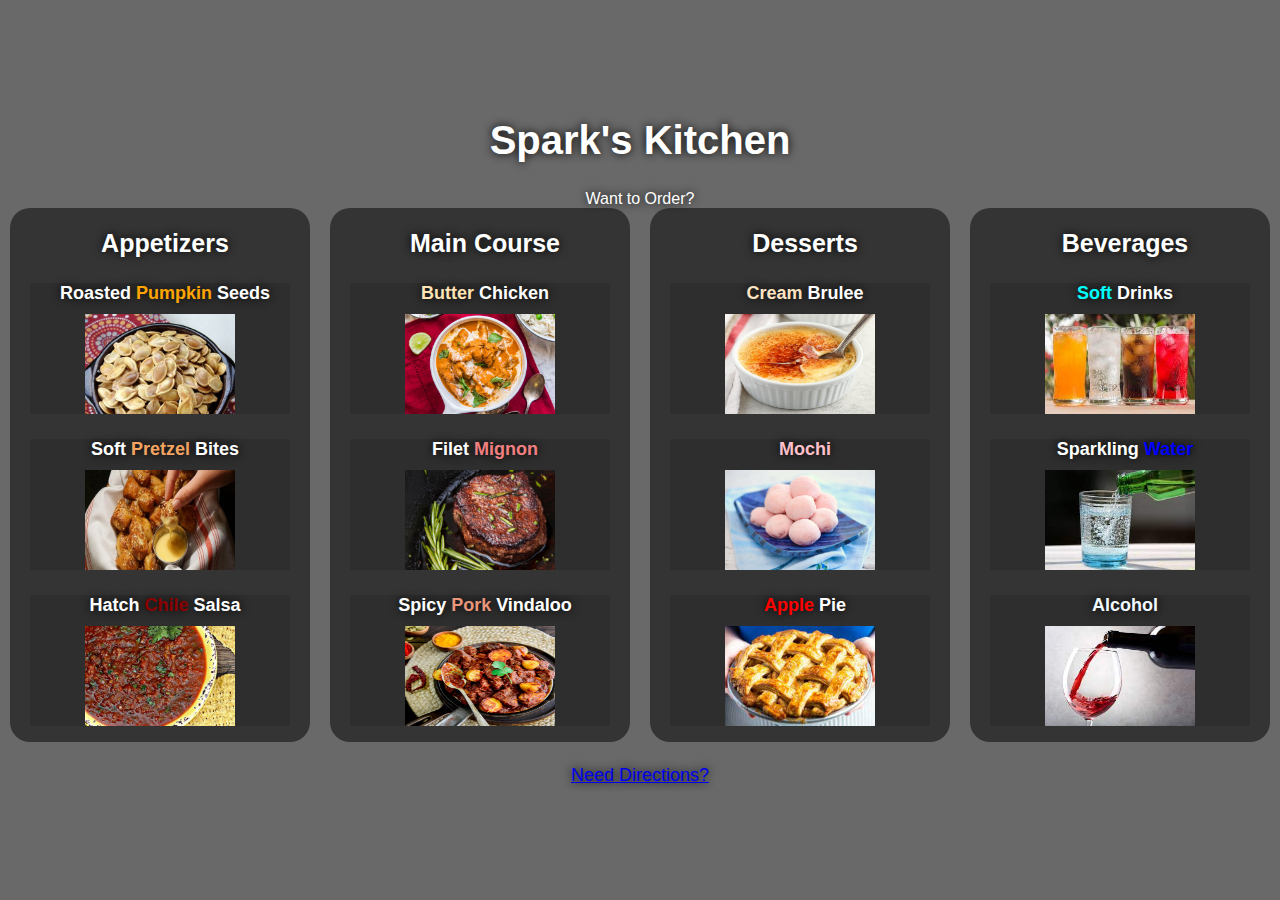
<file: index.html>
<!DOCTYPE html>
<html lang="en">
<head>
    <!-- Name:Randy Peralta
         Date: December 18, 2021
      -->
    <meta charset="utf-8" />
    <meta name="author" content="Randy Peralta" />
    <title>Spark's Kitchen</title>
    <link rel="stylesheet" href="styles/style.css">
    <style>
        .order{
            text-decoration: none;
            color: white;
            text-align: center;
        }
        @import url('https://fonts.googleapis.com/css2?family=Jura:wght@300&family=Poiret+One&family=Varela&family=Varela+Round&display=swap');
    </style>
</head>
<body>
    <main>
        <h1 style="text-align:center">Spark's Kitchen</h1>
        <a href="order/" class="order" style="text-align:center;">Want to Order?</a>
        <div class="container">
            <a href="menus/appetizers/" class="menu-item">
                <h2>Appetizers</h2>
                <ul>
                    <li>
                        <h3>Roasted <span style=color:orange>Pumpkin</span> Seeds</h3>
                        <img src="images/seed.jpeg" alt="picture of pumpkin seeds">
                    </li>
                    <li>
                        <h3>Soft <span style=color:sandybrown>Pretzel</span> Bites</h3>
                        <img src="images/pretzel.jpeg" alt="picture of pretzel bites">
                    </li>
                    <li>
                        <h3>Hatch <span style=color:darkred>Chile</span> Salsa</h3>
                        <img src="images/chile.jpeg" alt="picture of chile salsa">
                    </li>
                </ul>
                
            </a>
            <a href="menus/main-course/" class="menu-item">
                <h2>Main Course</h2>
                <ul>
                    <li>
                        <h3><span style=color:moccasin>Butter</span> Chicken</h3>
                        <img src="images/chicken.jpg" alt="picture of butter chicken">
                    </li>
                    <li>
                        <h3>Filet <span style=color:lightcoral>Mignon</span></h3>
                        <img src="images/mignon.jpeg" alt="picture of Filet Mignon">
                    </li>
                    <li>
                        <h3>Spicy <span style=color:darksalmon>Pork</span> Vindaloo</h3>
                        <img src="images/pork.jpg" alt="picture of Spicy Pork Vindaloo">
                    </li>
                </ul>
            </a>
            <a href="menus/desserts/" class="menu-item">
                <h2>Desserts</h2>
                <ul>
                    <li>
                        <h3><span style=color:bisque>Cream</span> Brulee</h3>
                        <img src="images/brulee.jpg" alt="picture of Cream Brulee">
                    </li>
                    <li>
                        <h3 style=color:pink>Mochi</h3>
                        <img src="images/mochi.jpeg" alt="picture of Mochi">
                    </li>
                    <li>
                        <h3><span style=color:red>Apple</span> Pie</h3>
                        <img src="images/pie.jpeg" alt="picture of Apple Pie">
                    </li>
                </ul>
            </a>
            <a href="menus/beverages/" class="menu-item">
                <h2>Beverages</h2>
                <ul>
                    <li>
                        <h3><span style=color:aqua>Soft</span> Drinks</h3>
                        <img src="images/soda.jpeg" alt="picture of soda">
                    </li>
                    <li>
                        <h3>Sparkling <span style=color:blue>Water</span></h3>
                        <img src="images/water.jpeg" alt="picture of water">
                    </li>
                    <li>
                        <h3 style=color:aliceblue>Alcohol</h3>
                        <img src="images/wine.jpeg" alt="picture of wine">
                    </li>
                </ul>
            </a>
        </div>
    </main>
    <footer><p><a href="https://www.google.com/maps/dir//Hell's+Kitchen,+New+York,+NY/@40.7629487,-74.0111039,14z/data=!4m8!4m7!1m0!1m5!1m1!1s0x89c25850a4606051:0x1976b26060ef9a02!2m2!1d-73.9918181!2d40.7637581">Need Directions?</a></p>
    </footer>
</body>
</html>
</file>
<file: styles/style.css>
body{
    display: flex;
    flex-direction: column;
    height: 100vh;
    padding: 0;
    margin: 0;
    align-items: center;
    justify-content: center;
    background-color:dimgray;
    font-family:"Roboto", sans-serif;
    color: white;
    text-shadow: 0 0 10px black;
}
main{
    display: flex;
    justify-content: center;
    flex-direction: column;
}
h1{
    font-size: 40px;
    font-style: normal;
    font-weight: bold;
}
ul{
    list-style-type: none;
    padding: 0px 20px;
}
li{
    margin-top: 25px;
    background-color: rgba(0,0,0,0.1);
    transition: 0.2s ease-in-out;
}
h2{
    font-size:25px;
    margin-left:10px;
    text-align: center;
}
h3{
    font-size:18px;
    margin: 0 0 10px 10px;
    text-align: center;
}
footer{
    font-size:18px;
    text-align:center;
    padding:5px;
}
img{
    display: block;
  margin-left:auto;
  margin-right: auto;
    height:100px;
    width:150px;
}
.container{
    display:flex;
    justify-content:space-around;
    width: 100vw;
}
.menu-item{
    background-color: rgba(0,0,0,0.5);
    width: 300px;
    border-radius: 20px;
    text-decoration: none;
    color: white;
}
.menu-item:hover{
    transform: scale(1.1)
}
table{
    border: solid 3px black;
    background-color: rgba(0,0,0,0.5);
}
th, td {
    border: solid 1px white;
    width: 30%;
}
th{
    font-size: 36px;
}
header{
    position: absolute;
    top: 0;
    font-family:Roboto;
}
.home{
    color: white;
}
form {
    display: flex;
    flex-direction: column;
    background-color: rgba(0,0,0,0.5);
    gap: 10px;
    padding: 20px;
    border-radius:10px;
}
input[type="password"], textarea{
    border: 0;
    background-color: rgba(0,0,0,0.25);
    color: white;
}
input[type="submit"]{
    margin-top:30px;
    font-family:"Roboto";
    border: 0;
    height: 30px;
    background-color: rgba(0,0,0,0.5);
    border-radius: 10px;
    color: white;
}
input, textarea{
    outline: none;
}
</file>
